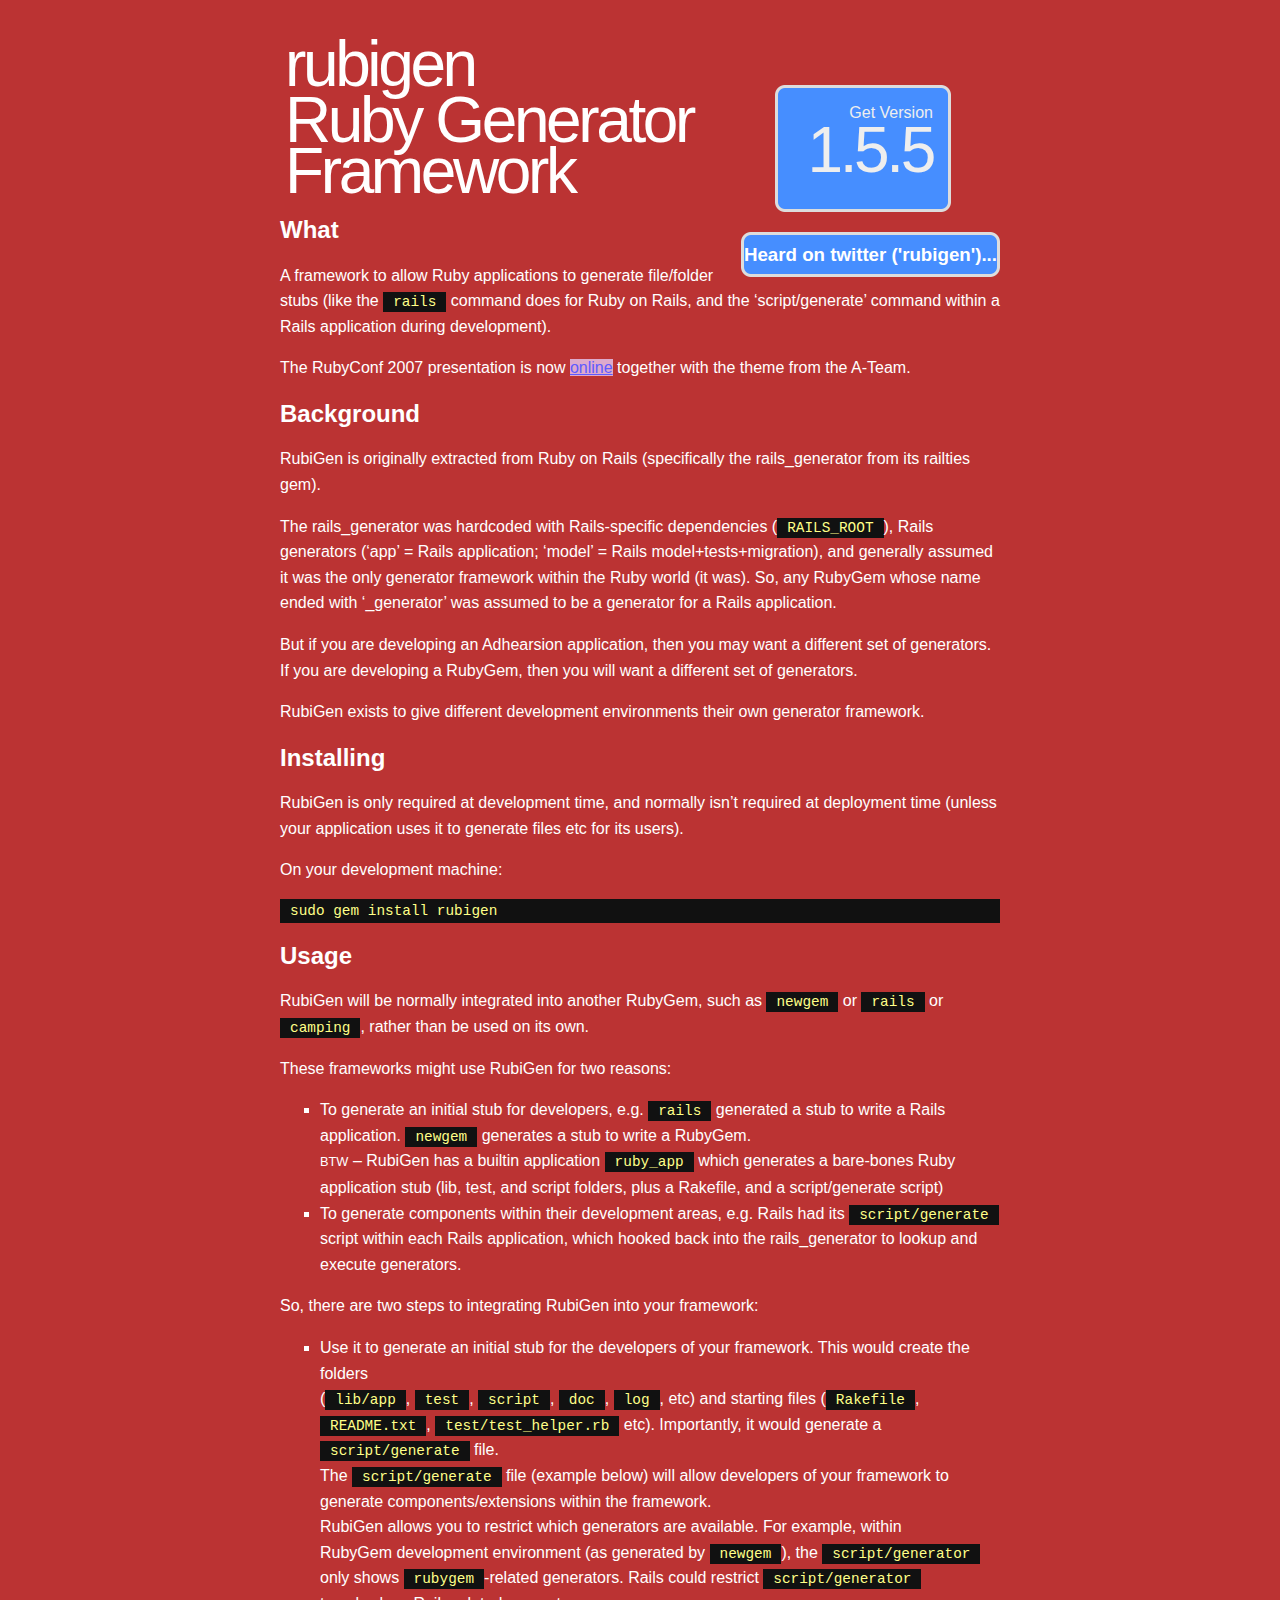
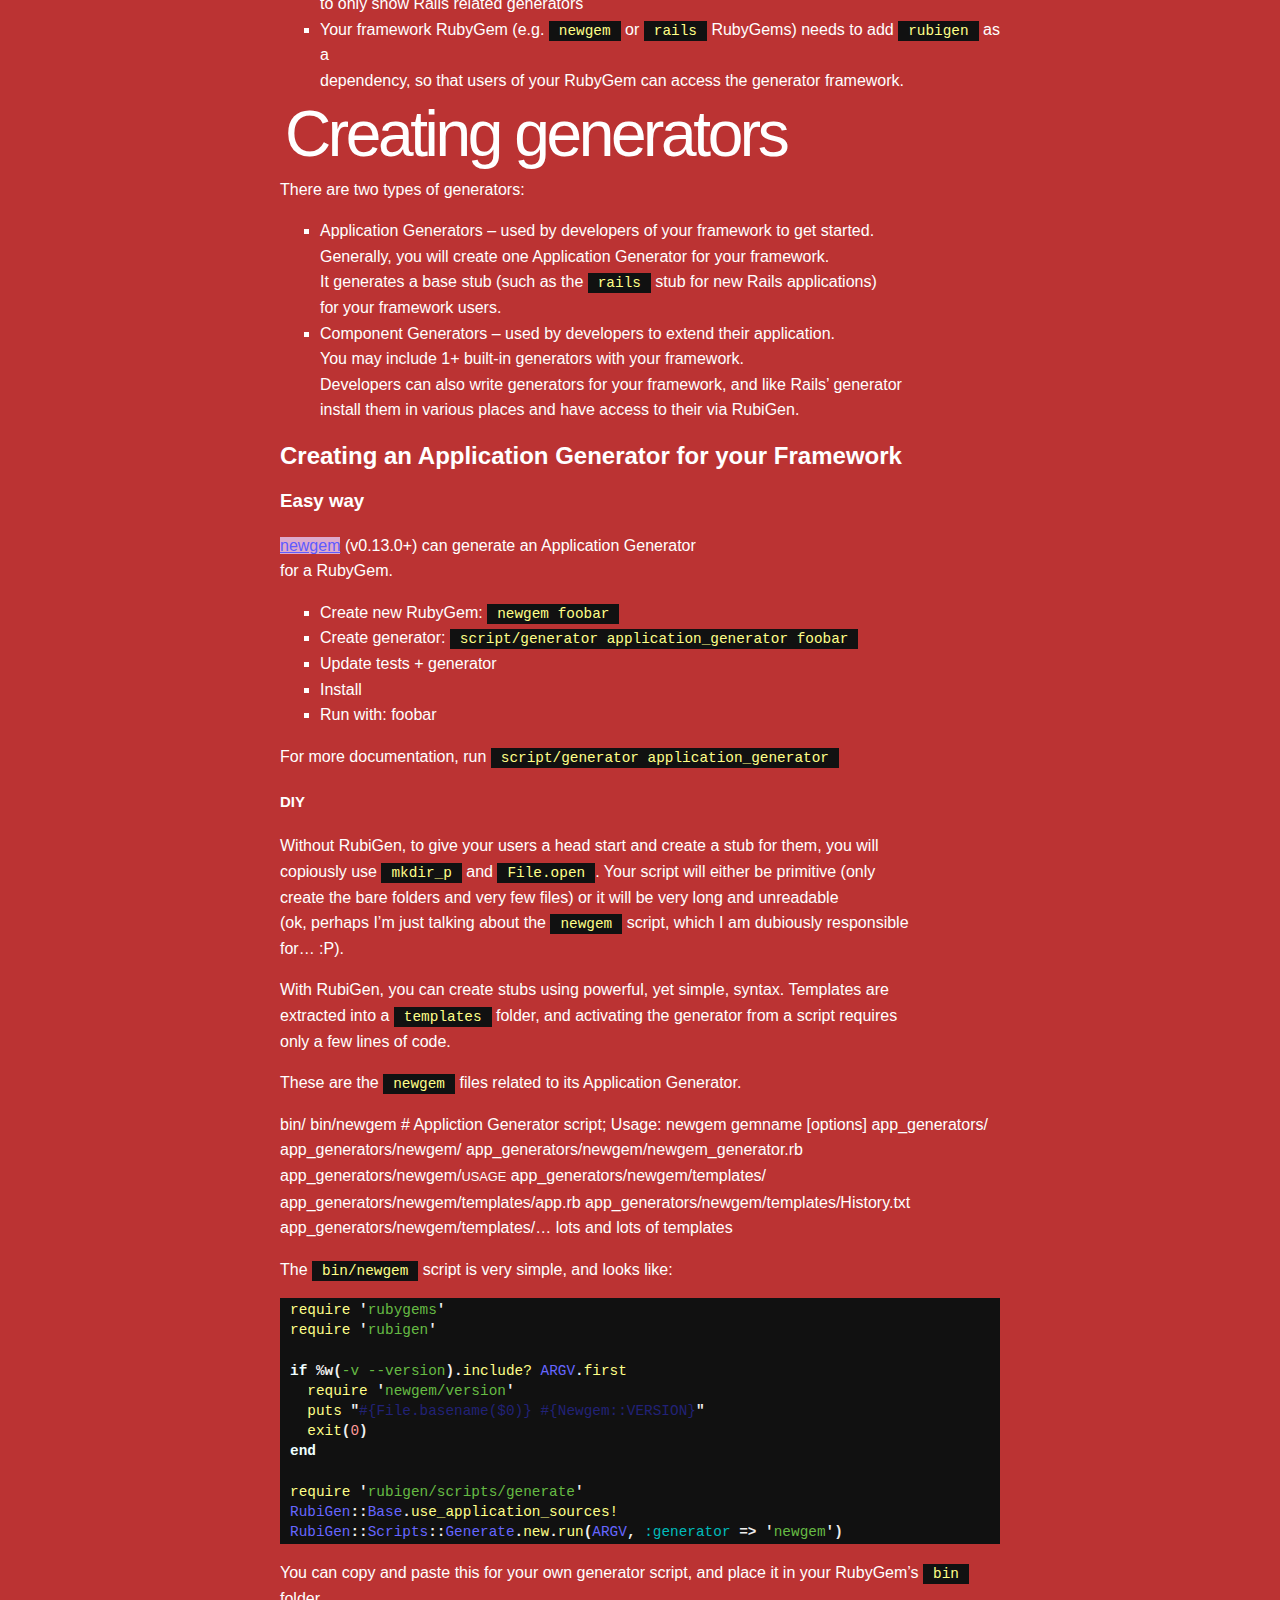
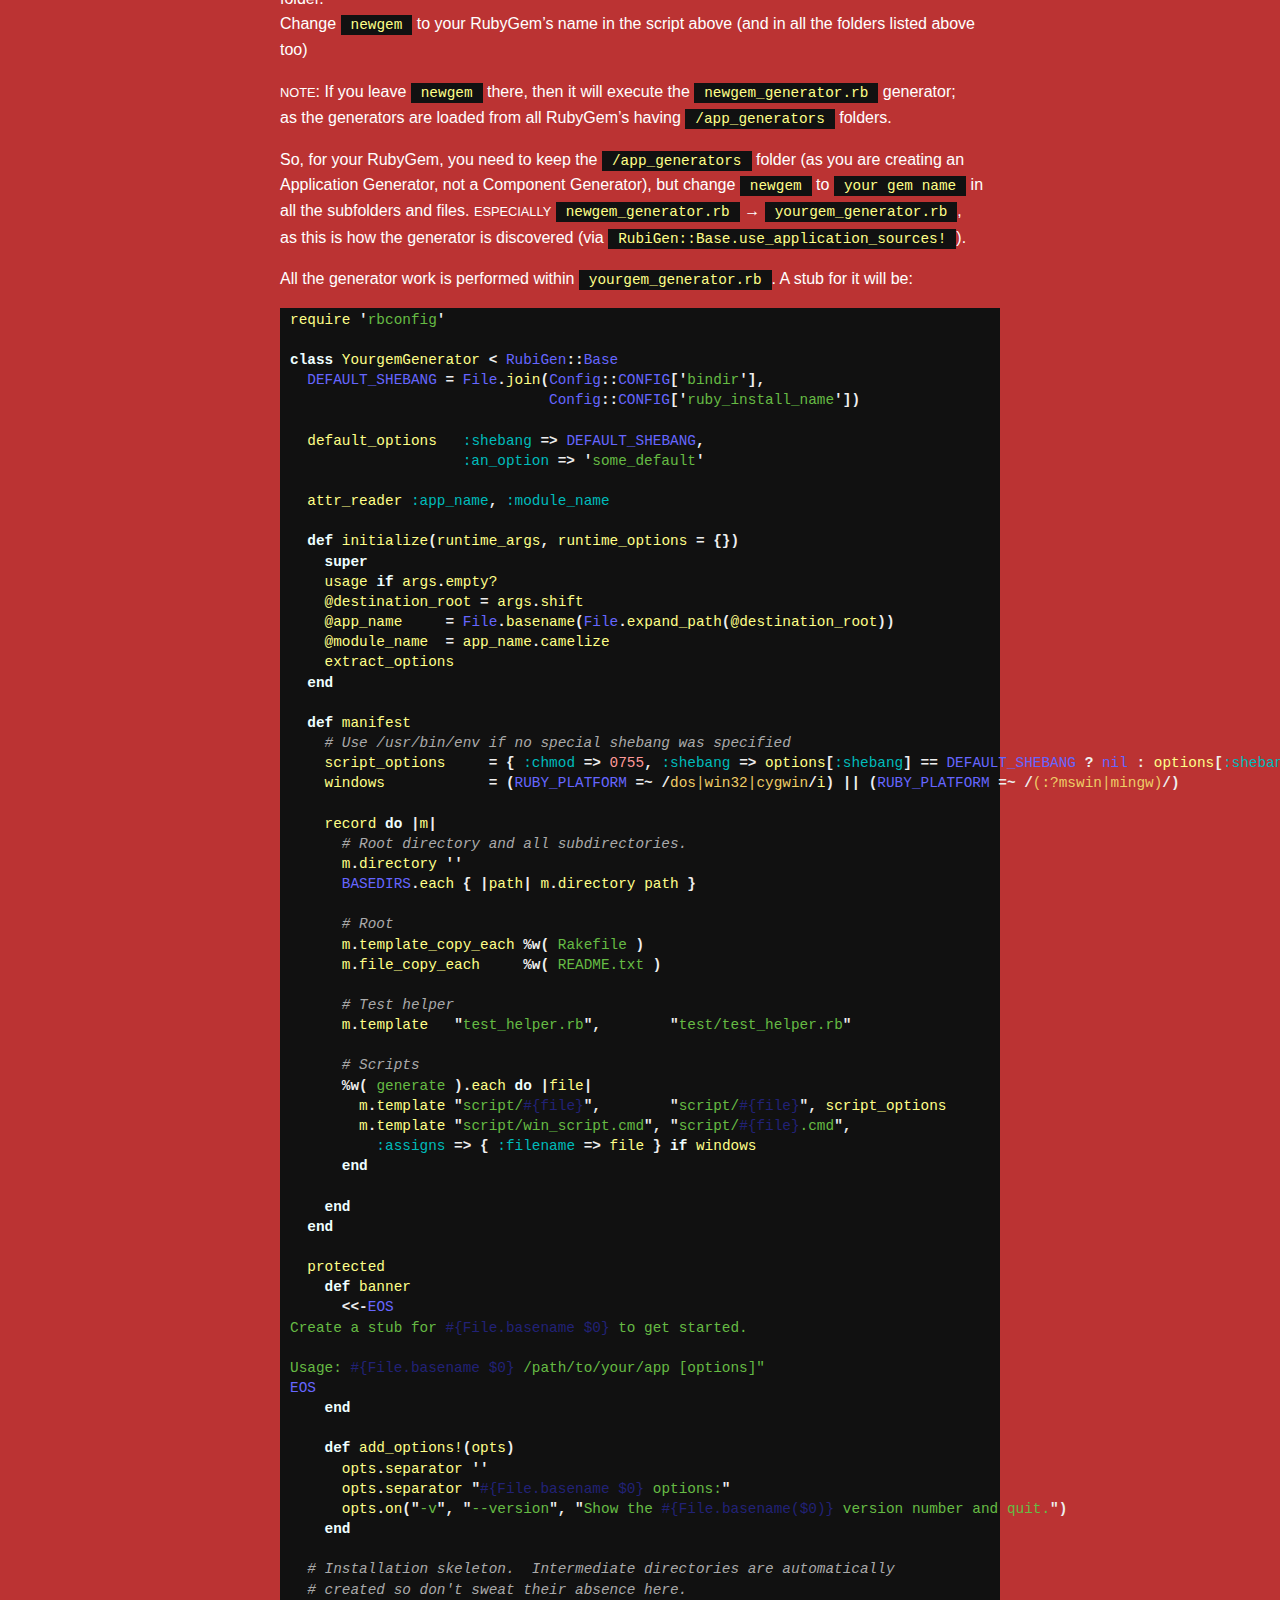
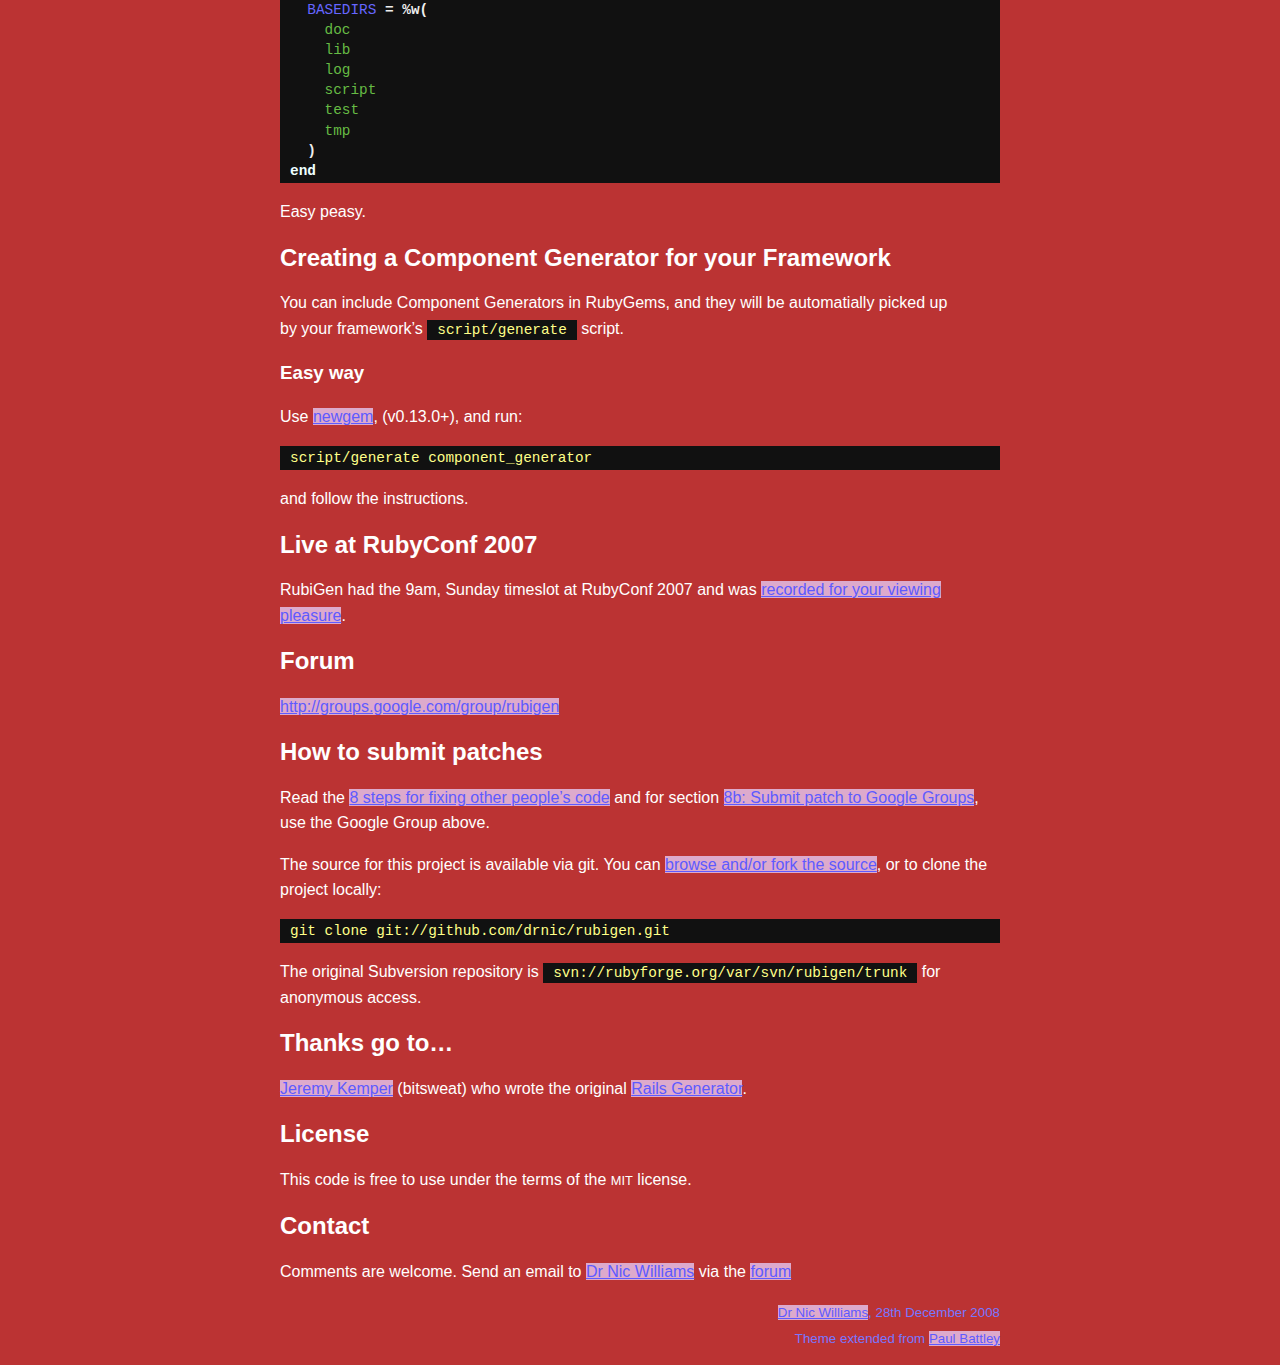
<file: index.html>
<!DOCTYPE html PUBLIC "-//W3C//DTD XHTML 1.0 Strict//EN"
"http://www.w3.org/TR/xhtml1/DTD/xhtml1-strict.dtd">
<html xmlns="http://www.w3.org/1999/xhtml" xml:lang="en" lang="en">
<head>
  <link rel="stylesheet" href="stylesheets/screen.css" type="text/css" media="screen" />
  <meta http-equiv="Content-Type" content="text/html; charset=utf-8" />
  <title>
      rubigen
  </title>
  <script src="javascripts/rounded_corners_lite.inc.js" type="text/javascript"></script>
<style>
</style>
  <script type="text/javascript">
    window.onload = function() {
      settings = {
          tl: { radius: 10 },
          tr: { radius: 10 },
          bl: { radius: 10 },
          br: { radius: 10 },
          antiAlias: true,
          autoPad: true,
          validTags: ["div"]
      }
      var versionBox = new curvyCorners(settings, document.getElementById("version"));
      versionBox.applyCornersToAll();

      var twitterBox = new curvyCorners(settings, document.getElementById("twitter_search"));
      twitterBox.applyCornersToAll();
    }
  </script>
</head>
<body>
<div id="main">
    <h1>rubigen</h1>
    <div class="sidebar">
      <div id="version" class="clickable" onclick='document.location = "http://rubyforge.org/projects/rubigen"; return false'>
        <p>Get Version</p>
        <a href="http://rubyforge.org/projects/rubigen" class="numbers">1.5.5</a>
      </div>
      
      <div id="twitter_search">
        <h3>Heard on twitter ('rubigen')...</h3>
        <!-- HELP FILE -  http://twitterwidget.jazzychad.com/tw/ -->
        <script language           = "javascript">
        	var jtw_search            = 'rubigen';
        	var jtw_widget_background = 'd77';
        	var jtw_widget_border     = '0';
        	var jtw_tweet_textcolor   = 'fff';
          var jtw_tweet_background  = '000';
          var jtw_tweet_border      = '0px';
        </script>
        <script src="http://twitterwidget.jazzychad.com/tw/searchwidget.js" type="text/javascript"></script>
      </div>
      
    </div>
    <h1>Ruby Generator Framework</h1>
<h2>What</h2>
<p>A framework to allow Ruby applications to generate file/folder stubs (like the <code>rails</code> command does for Ruby on Rails, and the &#8216;script/generate&#8217; command within a Rails application during development).</p>
<p>The RubyConf 2007 presentation is now <a href="http://rubyconf2007.confreaks.com/d3t1p1_rubigen.html">online</a> together with the theme from the A-Team.</p>
<h2>Background</h2>
<p>RubiGen is originally extracted from Ruby on Rails (specifically the rails_generator from its railties gem).</p>
<p>The rails_generator was hardcoded with Rails-specific dependencies (<code>RAILS_ROOT</code>), Rails generators (&#8216;app&#8217; = Rails application; &#8216;model&#8217; = Rails model+tests+migration), and generally assumed it was the only generator framework within the Ruby world (it was). So, any RubyGem whose name ended with &#8216;_generator&#8217; was assumed to be a generator for a Rails application.</p>
<p>But if you are developing an Adhearsion application, then you may want a different set of generators.<br />
If you are developing a RubyGem, then you will want a different set of generators.</p>
<p>RubiGen exists to give different development environments their own generator framework.</p>
<h2>Installing</h2>
<p>RubiGen is only required at development time, and normally isn&#8217;t required at deployment time (unless your application uses it to generate files etc for its users).</p>
<p>On your development machine:</p>
<p><pre class='syntax'><span class="ident">sudo</span> <span class="ident">gem</span> <span class="ident">install</span> <span class="ident">rubigen</span></pre></p>
<h2>Usage</h2>
<p>RubiGen will be normally integrated into another RubyGem, such as <code>newgem</code> or <code>rails</code> or <code>camping</code>, rather than be used on its own.</p>
<p>These frameworks might use RubiGen for two reasons:</p>
<ol>
	<li>To generate an initial stub for developers, e.g. <code>rails</code> generated a stub to write a Rails application. <code>newgem</code> generates a stub to write a RubyGem. <br/>
  <span class="caps">BTW</span> &#8211; RubiGen has a builtin application <code>ruby_app</code> which generates a bare-bones Ruby application stub (lib, test, and script folders, plus a Rakefile, and a script/generate script)</li>
	<li>To generate components within their development areas, e.g. Rails had its <code>script/generate</code> script within each Rails application, which hooked back into the rails_generator to lookup and execute generators.</li>
</ol>
<p>So, there are two steps to integrating RubiGen into your framework:</p>
<ol>
	<li>Use it to generate an initial stub for the developers of your framework. This would create the folders <br />
   (<code>lib/app</code>, <code>test</code>, <code>script</code>, <code>doc</code>, <code>log</code>, etc) and starting files (<code>Rakefile</code>, <br />
   <code>README.txt</code>, <code>test/test_helper.rb</code> etc). Importantly, it would generate a <code>script/generate</code> file.<br />
   The <code>script/generate</code> file (example below) will allow developers of your framework to <br />
   generate components/extensions within the framework. <br />
   RubiGen allows you to restrict which generators are available. For example, within<br />
   RubyGem development environment (as generated by <code>newgem</code>), the <code>script/generator</code><br />
   only shows <code>rubygem</code>-related generators. Rails could restrict <code>script/generator</code><br />
   to only show Rails related generators</li>
	<li>Your framework RubyGem (e.g. <code>newgem</code> or <code>rails</code> RubyGems) needs to add <code>rubigen</code> as a <br />
   dependency, so that users of your RubyGem can access the generator framework.</li>
</ol>
<h1>Creating generators</h1>
<p>There are two types of generators:</p>
<ol>
	<li>Application Generators &#8211; used by developers of your framework to get started. <br />
   Generally, you will create one Application Generator for your framework.<br />
   It generates a base stub (such as the <code>rails</code> stub for new Rails applications)<br />
   for your framework users.</li>
	<li>Component Generators &#8211; used by developers to extend their application.<br />
   You may include 1+ built-in generators with your framework.<br />
   Developers can also write generators for your framework, and like Rails&#8217; generator<br />
   install them in various places and have access to their via RubiGen.</li>
</ol>
<h2>Creating an Application Generator for your Framework</h2>
<h3>Easy way</h3>
<p><a href="http://newgem.rubyforge.org/">newgem</a> (v0.13.0+) can generate an Application Generator<br />
for a RubyGem.</p>
<ol>
	<li>Create new RubyGem: <code>newgem foobar</code></li>
	<li>Create generator: <code>script/generator application_generator foobar</code></li>
	<li>Update tests + generator</li>
	<li>Install</li>
	<li>Run with: foobar</li>
</ol>
<p>For more documentation, run <code>script/generator application_generator</code></p>
<h3><span class="caps">DIY</span></h3>
<p>Without RubiGen, to give your users a head start and create a stub for them, you will <br />
copiously use <code>mkdir_p</code> and <code>File.open</code>. Your script will either be primitive (only<br />
create the bare folders and very few files) or it will be very long and unreadable<br />
(ok, perhaps I&#8217;m just talking about the <code>newgem</code> script, which I am dubiously responsible<br />
for&#8230; :P).</p>
<p>With RubiGen, you can create stubs using powerful, yet simple, syntax. Templates are<br />
extracted into a <code>templates</code> folder, and activating the generator from a script requires<br />
only a few lines of code.</p>
<p>These are the <code>newgem</code> files related to its Application Generator.</p>
bin/
bin/newgem        # Appliction Generator script; Usage: newgem gemname [options]
app_generators/
app_generators/newgem/
app_generators/newgem/newgem_generator.rb
app_generators/newgem/<span class="caps">USAGE</span>
app_generators/newgem/templates/
app_generators/newgem/templates/app.rb
app_generators/newgem/templates/History.txt
app_generators/newgem/templates/&#8230; lots and lots of templates
<p>The <code>bin/newgem</code> script is very simple, and looks like:</p>
<p><pre class='syntax'>
<span class="ident">require</span> <span class="punct">'</span><span class="string">rubygems</span><span class="punct">'</span>
<span class="ident">require</span> <span class="punct">'</span><span class="string">rubigen</span><span class="punct">'</span>

<span class="keyword">if</span> <span class="punct">%w(</span><span class="string">-v --version</span><span class="punct">).</span><span class="ident">include?</span> <span class="constant">ARGV</span><span class="punct">.</span><span class="ident">first</span>
  <span class="ident">require</span> <span class="punct">'</span><span class="string">newgem/version</span><span class="punct">'</span>
  <span class="ident">puts</span> <span class="punct">&quot;</span><span class="string"><span class="expr">#{File.basename($0)}</span> <span class="expr">#{Newgem::VERSION}</span></span><span class="punct">&quot;</span>
  <span class="ident">exit</span><span class="punct">(</span><span class="number">0</span><span class="punct">)</span>
<span class="keyword">end</span>

<span class="ident">require</span> <span class="punct">'</span><span class="string">rubigen/scripts/generate</span><span class="punct">'</span>
<span class="constant">RubiGen</span><span class="punct">::</span><span class="constant">Base</span><span class="punct">.</span><span class="ident">use_application_sources!</span>
<span class="constant">RubiGen</span><span class="punct">::</span><span class="constant">Scripts</span><span class="punct">::</span><span class="constant">Generate</span><span class="punct">.</span><span class="ident">new</span><span class="punct">.</span><span class="ident">run</span><span class="punct">(</span><span class="constant">ARGV</span><span class="punct">,</span> <span class="symbol">:generator</span> <span class="punct">=&gt;</span> <span class="punct">'</span><span class="string">newgem</span><span class="punct">')</span>
</pre></p>
<p>You can copy and paste this for your own generator script, and place it in your RubyGem&#8217;s <code>bin</code> folder.<br />
Change <code>newgem</code> to your RubyGem&#8217;s name in the script above (and in all the folders listed above too)</p>
<p><span class="caps">NOTE</span>: If you leave <code>newgem</code> there, then it will execute the <code>newgem_generator.rb</code> generator; <br />
as the generators are loaded from all RubyGem&#8217;s having <code>/app_generators</code> folders.</p>
<p>So, for your RubyGem, you need to keep the <code>/app_generators</code> folder (as you are creating an <br />
Application Generator, not a Component Generator), but change <code>newgem</code> to <code>your gem name</code> in<br />
all the subfolders and files. <span class="caps">ESPECIALLY</span> <code>newgem_generator.rb</code> &#8594; <code>yourgem_generator.rb</code>,<br />
as this is how the generator is discovered (via <code>RubiGen::Base.use_application_sources!</code>).</p>
<p>All the generator work is performed within <code>yourgem_generator.rb</code>. A stub for it will be:</p>
<p><pre class='syntax'>
<span class="ident">require</span> <span class="punct">'</span><span class="string">rbconfig</span><span class="punct">'</span>

<span class="keyword">class </span><span class="class">YourgemGenerator</span> <span class="punct">&lt;</span> <span class="constant">RubiGen</span><span class="punct">::</span><span class="constant">Base</span>
  <span class="constant">DEFAULT_SHEBANG</span> <span class="punct">=</span> <span class="constant">File</span><span class="punct">.</span><span class="ident">join</span><span class="punct">(</span><span class="constant">Config</span><span class="punct">::</span><span class="constant">CONFIG</span><span class="punct">['</span><span class="string">bindir</span><span class="punct">'],</span>
                              <span class="constant">Config</span><span class="punct">::</span><span class="constant">CONFIG</span><span class="punct">['</span><span class="string">ruby_install_name</span><span class="punct">'])</span>
                              
  <span class="ident">default_options</span>   <span class="symbol">:shebang</span> <span class="punct">=&gt;</span> <span class="constant">DEFAULT_SHEBANG</span><span class="punct">,</span>
                    <span class="symbol">:an_option</span> <span class="punct">=&gt;</span> <span class="punct">'</span><span class="string">some_default</span><span class="punct">'</span>
  
  <span class="ident">attr_reader</span> <span class="symbol">:app_name</span><span class="punct">,</span> <span class="symbol">:module_name</span>
  
  <span class="keyword">def </span><span class="method">initialize</span><span class="punct">(</span><span class="ident">runtime_args</span><span class="punct">,</span> <span class="ident">runtime_options</span> <span class="punct">=</span> <span class="punct">{})</span>
    <span class="keyword">super</span>
    <span class="ident">usage</span> <span class="keyword">if</span> <span class="ident">args</span><span class="punct">.</span><span class="ident">empty?</span>
    <span class="attribute">@destination_root</span> <span class="punct">=</span> <span class="ident">args</span><span class="punct">.</span><span class="ident">shift</span>
    <span class="attribute">@app_name</span>     <span class="punct">=</span> <span class="constant">File</span><span class="punct">.</span><span class="ident">basename</span><span class="punct">(</span><span class="constant">File</span><span class="punct">.</span><span class="ident">expand_path</span><span class="punct">(</span><span class="attribute">@destination_root</span><span class="punct">))</span>
    <span class="attribute">@module_name</span>  <span class="punct">=</span> <span class="ident">app_name</span><span class="punct">.</span><span class="ident">camelize</span>
    <span class="ident">extract_options</span>
  <span class="keyword">end</span>
    
  <span class="keyword">def </span><span class="method">manifest</span>
    <span class="comment"># Use /usr/bin/env if no special shebang was specified</span>
    <span class="ident">script_options</span>     <span class="punct">=</span> <span class="punct">{</span> <span class="symbol">:chmod</span> <span class="punct">=&gt;</span> <span class="number">0755</span><span class="punct">,</span> <span class="symbol">:shebang</span> <span class="punct">=&gt;</span> <span class="ident">options</span><span class="punct">[</span><span class="symbol">:shebang</span><span class="punct">]</span> <span class="punct">==</span> <span class="constant">DEFAULT_SHEBANG</span> <span class="punct">?</span> <span class="constant">nil</span> <span class="punct">:</span> <span class="ident">options</span><span class="punct">[</span><span class="symbol">:shebang</span><span class="punct">]</span> <span class="punct">}</span>
    <span class="ident">windows</span>            <span class="punct">=</span> <span class="punct">(</span><span class="constant">RUBY_PLATFORM</span> <span class="punct">=~</span> <span class="punct">/</span><span class="regex">dos|win32|cygwin</span><span class="punct">/</span><span class="ident">i</span><span class="punct">)</span> <span class="punct">||</span> <span class="punct">(</span><span class="constant">RUBY_PLATFORM</span> <span class="punct">=~</span> <span class="punct">/</span><span class="regex">(:?mswin|mingw)</span><span class="punct">/)</span>
    
    <span class="ident">record</span> <span class="keyword">do</span> <span class="punct">|</span><span class="ident">m</span><span class="punct">|</span>
      <span class="comment"># Root directory and all subdirectories.</span>
      <span class="ident">m</span><span class="punct">.</span><span class="ident">directory</span> <span class="punct">'</span><span class="string"></span><span class="punct">'</span>
      <span class="constant">BASEDIRS</span><span class="punct">.</span><span class="ident">each</span> <span class="punct">{</span> <span class="punct">|</span><span class="ident">path</span><span class="punct">|</span> <span class="ident">m</span><span class="punct">.</span><span class="ident">directory</span> <span class="ident">path</span> <span class="punct">}</span>
      
      <span class="comment"># Root</span>
      <span class="ident">m</span><span class="punct">.</span><span class="ident">template_copy_each</span> <span class="punct">%w(</span><span class="string"> Rakefile </span><span class="punct">)</span>
      <span class="ident">m</span><span class="punct">.</span><span class="ident">file_copy_each</span>     <span class="punct">%w(</span><span class="string"> README.txt </span><span class="punct">)</span>

      <span class="comment"># Test helper</span>
      <span class="ident">m</span><span class="punct">.</span><span class="ident">template</span>   <span class="punct">&quot;</span><span class="string">test_helper.rb</span><span class="punct">&quot;,</span>        <span class="punct">&quot;</span><span class="string">test/test_helper.rb</span><span class="punct">&quot;</span>

      <span class="comment"># Scripts</span>
      <span class="punct">%w(</span><span class="string"> generate </span><span class="punct">).</span><span class="ident">each</span> <span class="keyword">do</span> <span class="punct">|</span><span class="ident">file</span><span class="punct">|</span>
        <span class="ident">m</span><span class="punct">.</span><span class="ident">template</span> <span class="punct">&quot;</span><span class="string">script/<span class="expr">#{file}</span></span><span class="punct">&quot;,</span>        <span class="punct">&quot;</span><span class="string">script/<span class="expr">#{file}</span></span><span class="punct">&quot;,</span> <span class="ident">script_options</span>
        <span class="ident">m</span><span class="punct">.</span><span class="ident">template</span> <span class="punct">&quot;</span><span class="string">script/win_script.cmd</span><span class="punct">&quot;,</span> <span class="punct">&quot;</span><span class="string">script/<span class="expr">#{file}</span>.cmd</span><span class="punct">&quot;,</span> 
          <span class="symbol">:assigns</span> <span class="punct">=&gt;</span> <span class="punct">{</span> <span class="symbol">:filename</span> <span class="punct">=&gt;</span> <span class="ident">file</span> <span class="punct">}</span> <span class="keyword">if</span> <span class="ident">windows</span>
      <span class="keyword">end</span>
   
    <span class="keyword">end</span>
  <span class="keyword">end</span>

  <span class="ident">protected</span>
    <span class="keyword">def </span><span class="method">banner</span>
      <span class="punct">&lt;&lt;-</span><span class="constant">EOS</span><span class="string">
Create a stub for <span class="expr">#{File.basename $0}</span> to get started.

Usage: <span class="expr">#{File.basename $0}</span> /path/to/your/app [options]&quot;
</span><span class="constant">EOS</span>
    <span class="keyword">end</span>

    <span class="keyword">def </span><span class="method">add_options!</span><span class="punct">(</span><span class="ident">opts</span><span class="punct">)</span>
      <span class="ident">opts</span><span class="punct">.</span><span class="ident">separator</span> <span class="punct">'</span><span class="string"></span><span class="punct">'</span>
      <span class="ident">opts</span><span class="punct">.</span><span class="ident">separator</span> <span class="punct">&quot;</span><span class="string"><span class="expr">#{File.basename $0}</span> options:</span><span class="punct">&quot;</span>
      <span class="ident">opts</span><span class="punct">.</span><span class="ident">on</span><span class="punct">(&quot;</span><span class="string">-v</span><span class="punct">&quot;,</span> <span class="punct">&quot;</span><span class="string">--version</span><span class="punct">&quot;,</span> <span class="punct">&quot;</span><span class="string">Show the <span class="expr">#{File.basename($0)}</span> version number and quit.</span><span class="punct">&quot;)</span>
    <span class="keyword">end</span>

  <span class="comment"># Installation skeleton.  Intermediate directories are automatically</span>
  <span class="comment"># created so don't sweat their absence here.</span>
  <span class="constant">BASEDIRS</span> <span class="punct">=</span> <span class="punct">%w(</span><span class="string">
    doc
    lib
    log
    script
    test
    tmp
  </span><span class="punct">)</span>
<span class="keyword">end</span>
</pre></p>
<p>Easy peasy.</p>
<h2>Creating a Component Generator for your Framework</h2>
<p>You can include Component Generators in RubyGems, and they will be automatially picked up<br />
by your framework&#8217;s <code>script/generate</code> script.</p>
<h3>Easy way</h3>
<p>Use <a href="http://newgem.rubyforge.org/">newgem</a>, (v0.13.0+), and run:</p>
<pre>
script/generate component_generator
</pre>
<p>and follow the instructions.</p>
<h2>Live at RubyConf 2007</h2>
<p>RubiGen had the 9am, Sunday timeslot at RubyConf 2007 and was <a href="http://rubyconf2007.confreaks.com/d3t1p1_rubigen.html">recorded for your viewing pleasure</a>.</p>
<h2>Forum</h2>
<p><a href="http://groups.google.com/group/rubigen">http://groups.google.com/group/rubigen</a></p>
<h2>How to submit patches</h2>
<p>Read the <a href="http://drnicwilliams.com/2007/06/01/8-steps-for-fixing-other-peoples-code/">8 steps for fixing other people&#8217;s code</a> and for section <a href="http://drnicwilliams.com/2007/06/01/8-steps-for-fixing-other-peoples-code/#8b-google-groups">8b: Submit patch to Google Groups</a>, use the Google Group above.</p>
<p>The source for this project is available via git. You can <a href="http://github.com/drnic/rubigen/tree/master">browse and/or fork the source</a>, or to clone the project locally:</p>
<pre>git clone git://github.com/drnic/rubigen.git</pre>
<p>The original Subversion repository is <code>svn://rubyforge.org/var/svn/rubigen/trunk</code> for anonymous access.</p>
<h2>Thanks go to&#8230;</h2>
<p><a href="http://bitsweat.net/">Jeremy Kemper</a> (bitsweat) who wrote the original <a href="http://dev.rubyonrails.org">Rails Generator</a>.</p>
<h2>License</h2>
<p>This code is free to use under the terms of the <span class="caps">MIT</span> license.</p>
<h2>Contact</h2>
<p>Comments are welcome. Send an email to <a href="mailto:drnicwilliams@gmail.com">Dr Nic Williams</a> via the <a href="http://groups.google.com/group/rubigen">forum</a></p>
    <p class="coda">
      <a href="drnicwilliams@gmail.com">Dr Nic Williams</a>, 28th December 2008<br>
      Theme extended from <a href="http://rb2js.rubyforge.org/">Paul Battley</a>
    </p>
</div>
<!-- insert site tracking codes here, like Google Urchin -->
</body>
</html>
</file>
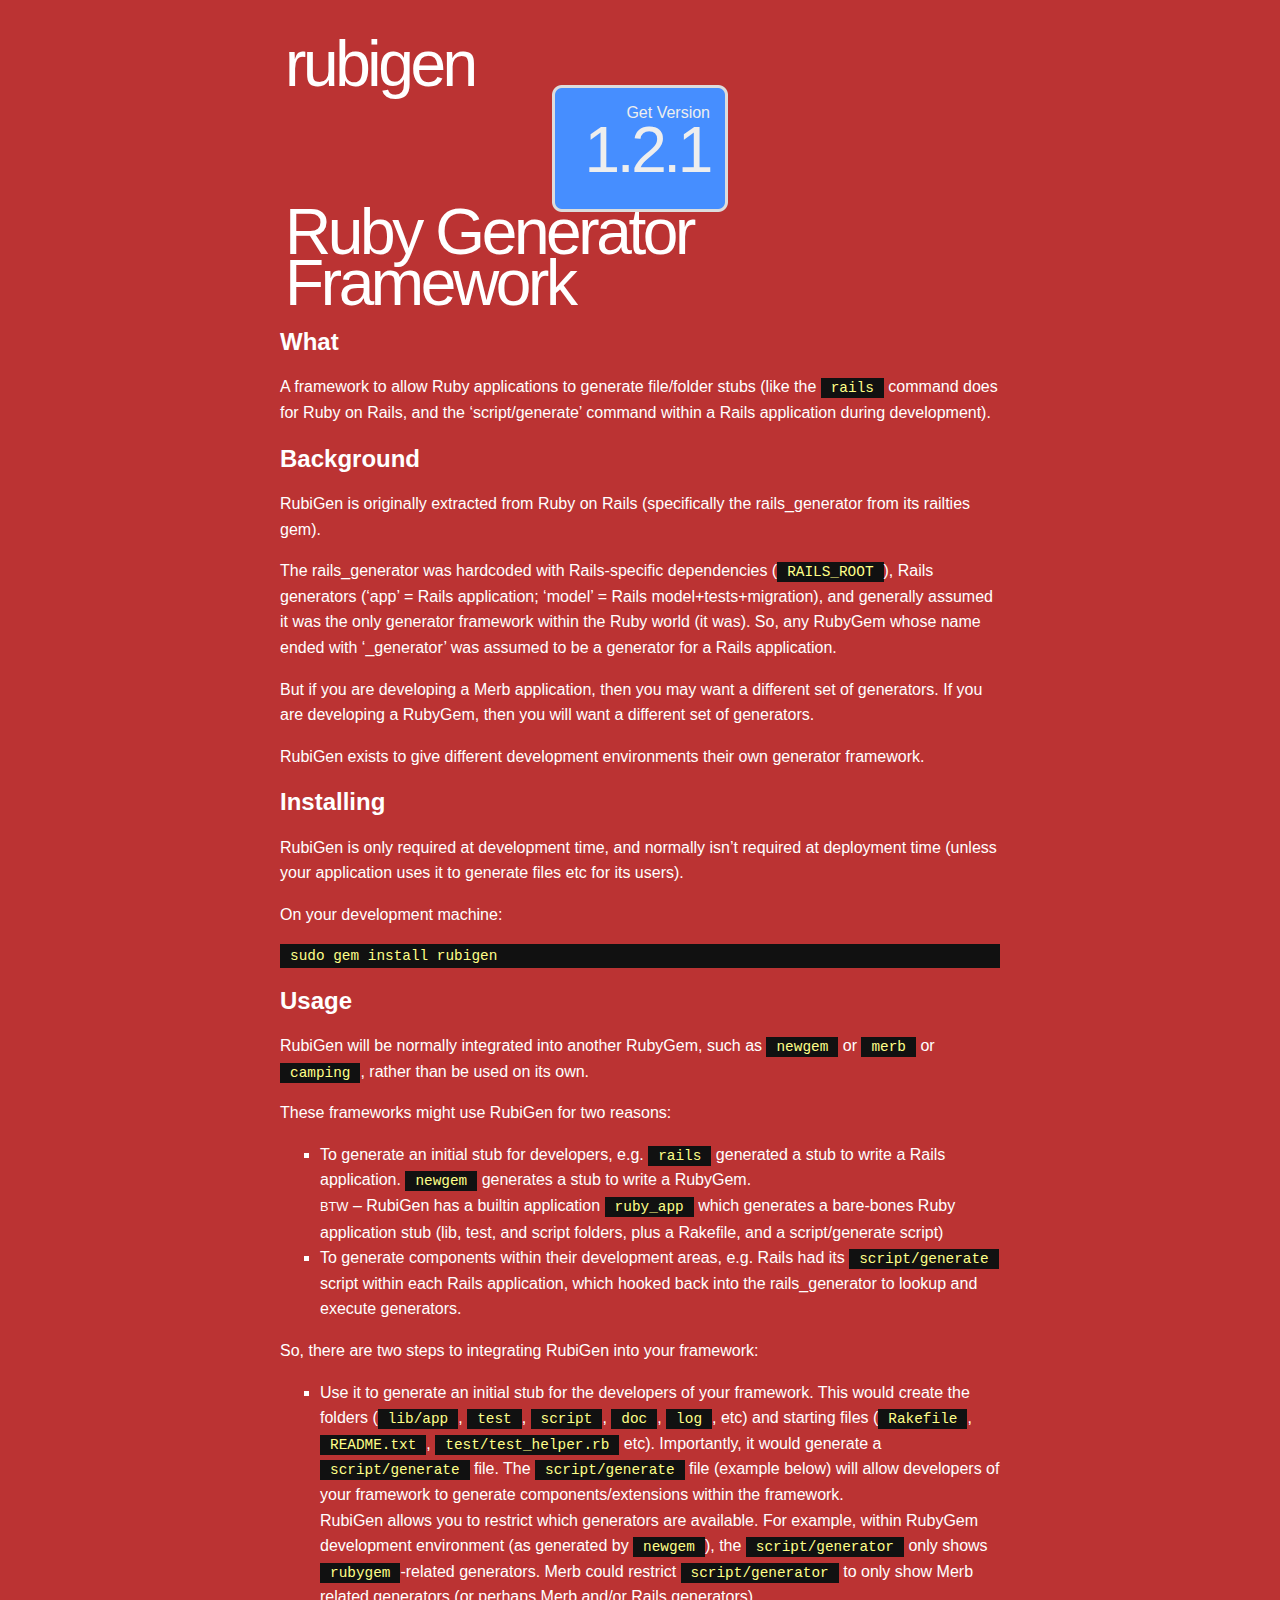
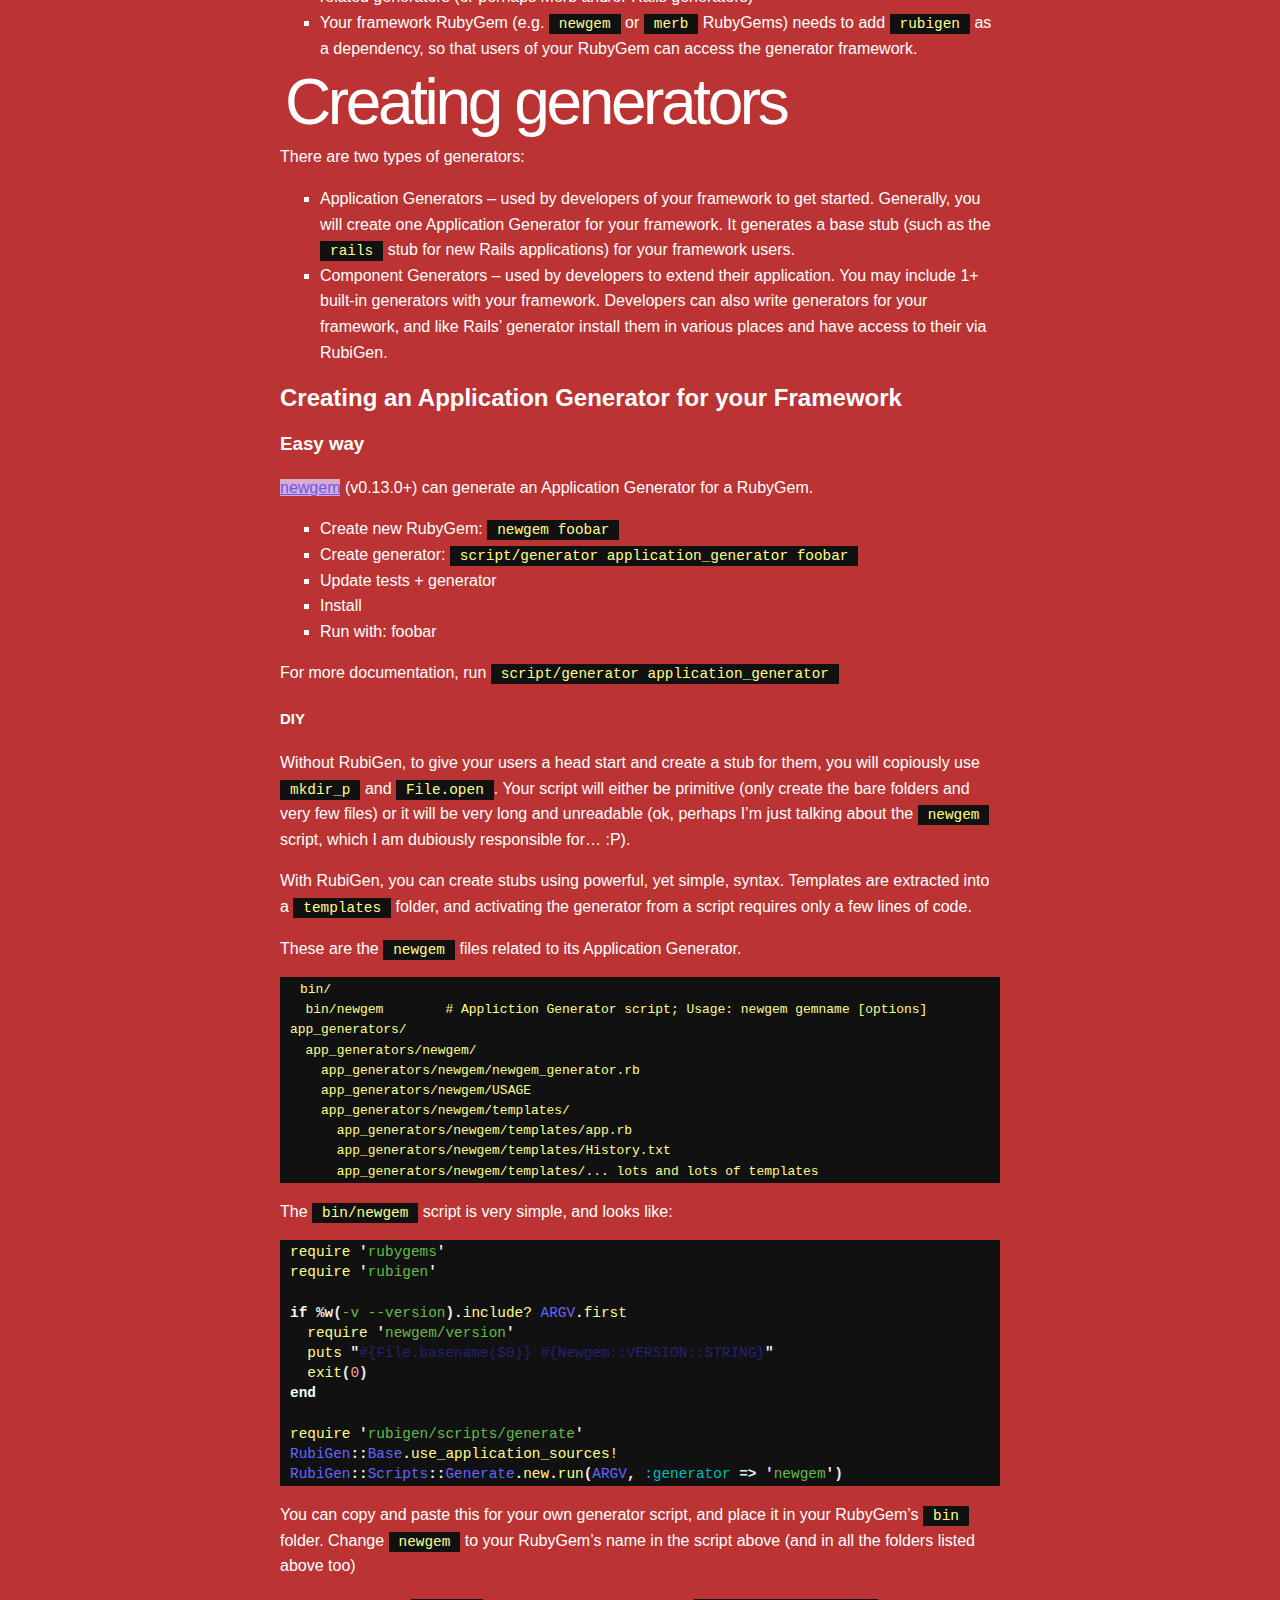
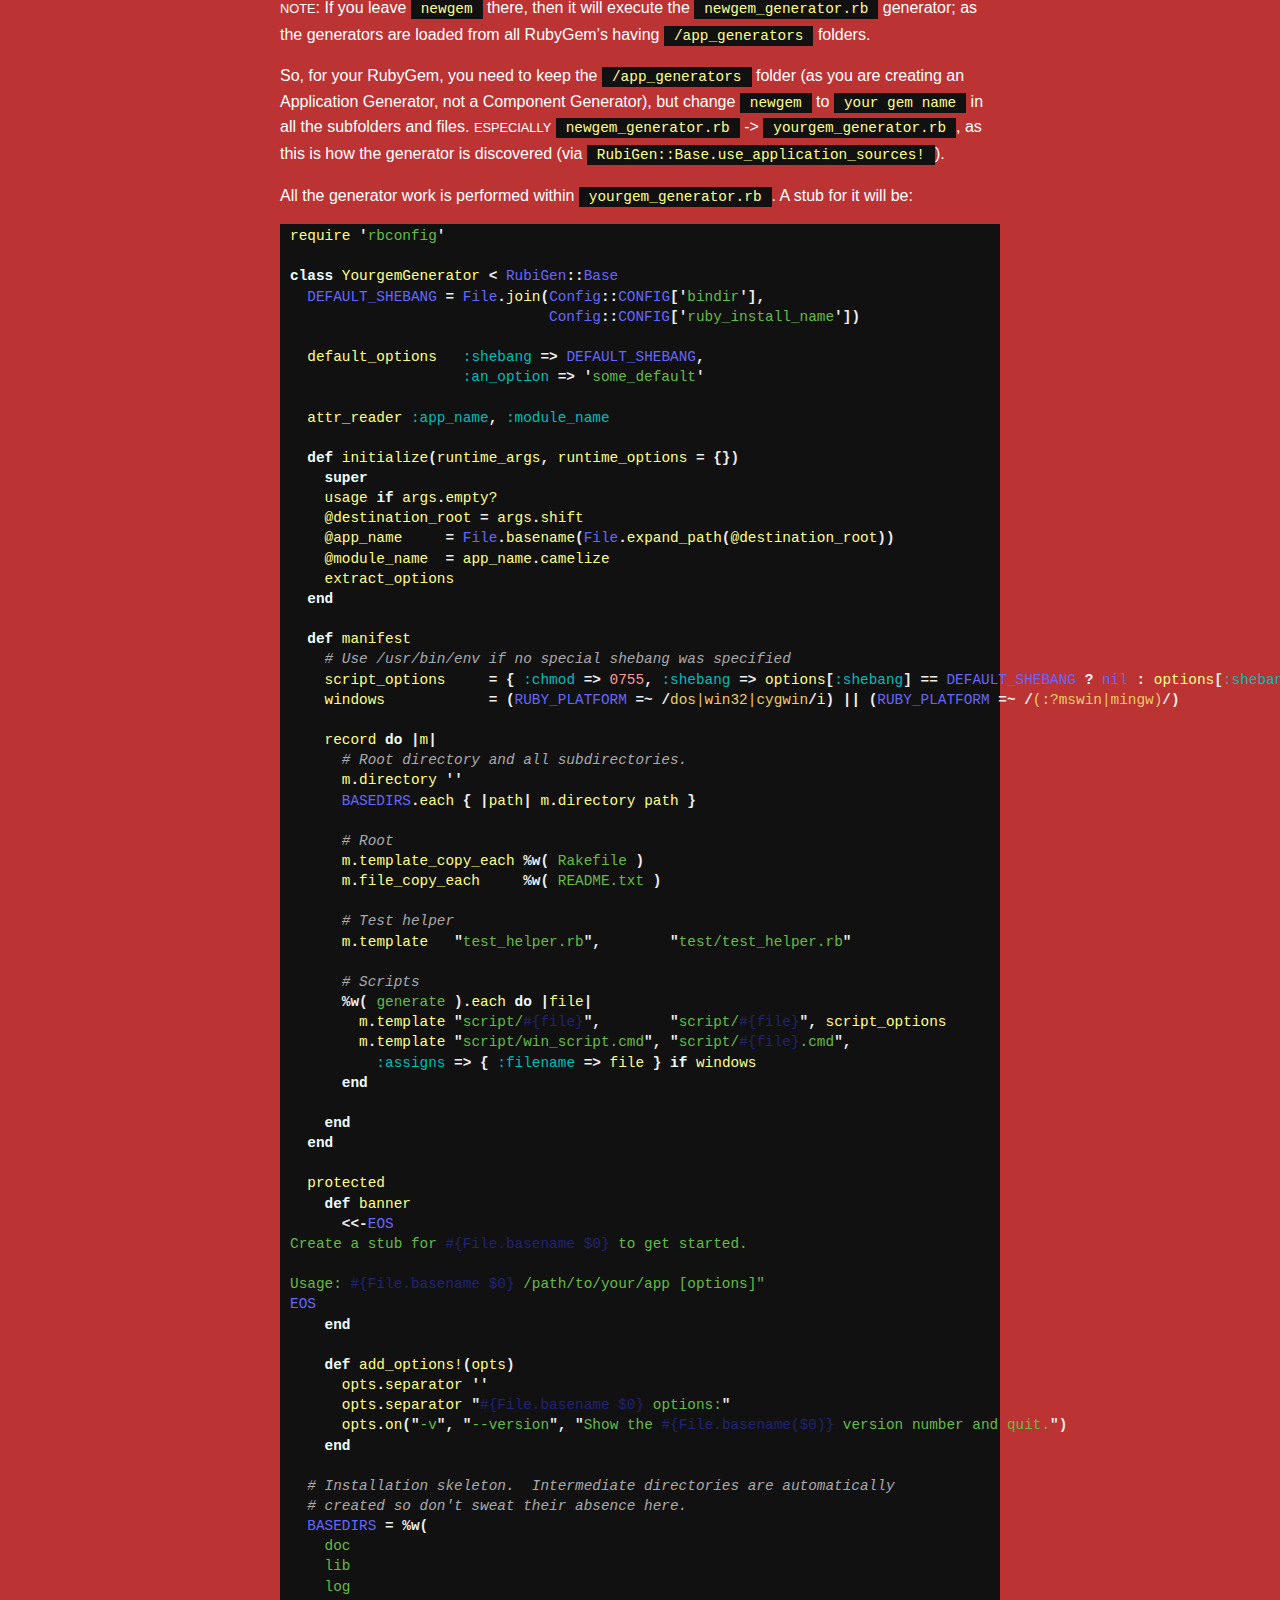
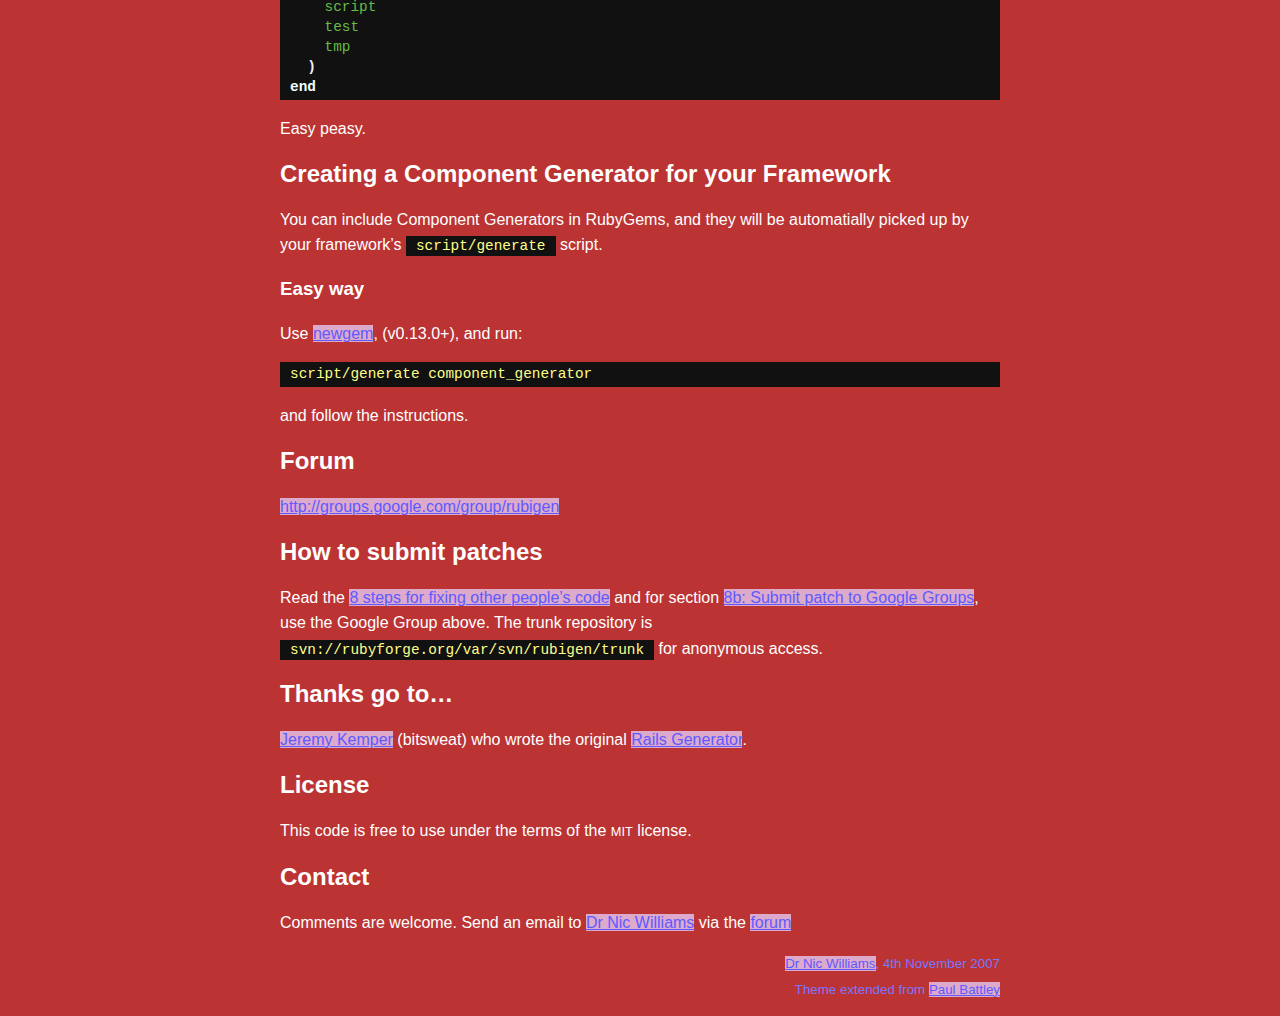
<file: website/index.html>
<!DOCTYPE html PUBLIC "-//W3C//DTD XHTML 1.0 Strict//EN"
"http://www.w3.org/TR/xhtml1/DTD/xhtml1-strict.dtd">
<html xmlns="http://www.w3.org/1999/xhtml" xml:lang="en" lang="en">
<head>
  <link rel="stylesheet" href="stylesheets/screen.css" type="text/css" media="screen" />
  <meta http-equiv="Content-Type" content="text/html; charset=utf-8" />
  <title>
      rubigen
  </title>
  <script src="javascripts/rounded_corners_lite.inc.js" type="text/javascript"></script>
<style>
</style>
  <script type="text/javascript">
    window.onload = function() {
      settings = {
          tl: { radius: 10 },
          tr: { radius: 10 },
          bl: { radius: 10 },
          br: { radius: 10 },
          antiAlias: true,
          autoPad: true,
          validTags: ["div"]
      }
      var versionBox = new curvyCorners(settings, document.getElementById("version"));
      versionBox.applyCornersToAll();
    }
  </script>
</head>
<body>
<div id="main">
    <h1>rubigen</h1>
    <div id="version" class="clickable" onclick='document.location = "http://rubyforge.org/projects/rubigen"; return false'>
      <p>Get Version</p>
      <a href="http://rubyforge.org/projects/rubigen" class="numbers">1.2.1</a>
    </div>
    <h1>Ruby Generator Framework</h1>


	<h2>What</h2>


	<p>A framework to allow Ruby applications to generate file/folder stubs 
(like the <code>rails</code> command does for Ruby on Rails, and the &#8216;script/generate&#8217;
command within a Rails application during development).</p>


	<h2>Background</h2>


	<p>RubiGen is originally extracted from Ruby on Rails (specifically the rails_generator
from its railties gem).</p>


	<p>The rails_generator was hardcoded with Rails-specific dependencies (<code>RAILS_ROOT</code>), 
Rails generators (&#8216;app&#8217; = Rails application; &#8216;model&#8217; = Rails model+tests+migration),
and generally assumed it was the only generator framework within the Ruby world (it was).
So, any RubyGem whose name ended with &#8216;_generator&#8217; was assumed to be a generator for
a Rails application.</p>


	<p>But if you are developing a Merb application, then you may want a different set of generators.
If you are developing a RubyGem, then you will want a different set of generators.</p>


	<p>RubiGen exists to give different development environments their own generator framework.</p>


	<h2>Installing</h2>


	<p>RubiGen is only required at development time, and normally isn&#8217;t required at deployment time
(unless your application uses it to generate files etc for its users).</p>


	<p>On your development machine:</p>


	<p><pre class='syntax'><span class="ident">sudo</span> <span class="ident">gem</span> <span class="ident">install</span> <span class="ident">rubigen</span></pre></p>


	<h2>Usage</h2>


	<p>RubiGen will be normally integrated into another RubyGem, such as <code>newgem</code> or <code>merb</code> or <code>camping</code>,
rather than be used on its own.</p>


	<p>These frameworks might use RubiGen for two reasons:</p>


	<ol>
	<li>To generate an initial stub for developers, e.g. <code>rails</code> generated a stub to write a Rails application. <code>newgem</code> generates a stub to write a RubyGem. <br/>
  <span class="caps">BTW</span> &#8211; RubiGen has a builtin application <code>ruby_app</code> which generates a bare-bones Ruby application stub (lib, test, and script folders, plus a Rakefile, and a script/generate script)</li>
		<li>To generate components within their development areas, e.g. Rails had its <code>script/generate</code> script within each Rails application, which hooked back into the rails_generator to lookup and execute generators.</li>
	</ol>


	<p>So, there are two steps to integrating RubiGen into your framework:</p>


	<ol>
	<li>Use it to generate an initial stub for the developers of your framework. This would create the folders 
   (<code>lib/app</code>, <code>test</code>, <code>script</code>, <code>doc</code>, <code>log</code>, etc) and starting files (<code>Rakefile</code>, 
   <code>README.txt</code>, <code>test/test_helper.rb</code> etc). Importantly, it would generate a <code>script/generate</code> file.
   The <code>script/generate</code> file (example below) will allow developers of your framework to 
   generate components/extensions within the framework. <br />
   RubiGen allows you to restrict which generators are available. For example, within
   RubyGem development environment (as generated by <code>newgem</code>), the <code>script/generator</code>
   only shows <code>rubygem</code>-related generators. Merb could restrict <code>script/generator</code>
   to only show Merb related generators (or perhaps Merb and/or Rails generators)</li>
		<li>Your framework RubyGem (e.g. <code>newgem</code> or <code>merb</code> RubyGems) needs to add <code>rubigen</code> as a 
   dependency, so that users of your RubyGem can access the generator framework.</li>
	</ol>


	<h1>Creating generators</h1>


	<p>There are two types of generators:</p>


	<ol>
	<li>Application Generators &#8211; used by developers of your framework to get started. 
   Generally, you will create one Application Generator for your framework.
   It generates a base stub (such as the <code>rails</code> stub for new Rails applications)
   for your framework users.</li>
		<li>Component Generators &#8211; used by developers to extend their application.
   You may include 1+ built-in generators with your framework.
   Developers can also write generators for your framework, and like Rails&#8217; generator
   install them in various places and have access to their via RubiGen.</li>
	</ol>


	<h2>Creating an Application Generator for your Framework</h2>


	<h3>Easy way</h3>


	<p><a href="http://newgem.rubyforge.org/">newgem</a> (v0.13.0+) can generate an Application Generator
for a RubyGem.</p>


	<ol>
	<li>Create new RubyGem: <code>newgem foobar</code></li>
		<li>Create generator: <code>script/generator application_generator foobar</code></li>
		<li>Update tests + generator</li>
		<li>Install</li>
		<li>Run with: foobar</li>
	</ol>


	<p>For more documentation, run <code>script/generator application_generator</code></p>


	<h3><span class="caps">DIY</span></h3>


	<p>Without RubiGen, to give your users a head start and create a stub for them, you will 
copiously use <code>mkdir_p</code> and <code>File.open</code>. Your script will either be primitive (only
create the bare folders and very few files) or it will be very long and unreadable
(ok, perhaps I&#8217;m just talking about the <code>newgem</code> script, which I am dubiously responsible
for&#8230; :P).</p>


	<p>With RubiGen, you can create stubs using powerful, yet simple, syntax. Templates are
extracted into a <code>templates</code> folder, and activating the generator from a script requires
only a few lines of code.</p>


	<p>These are the <code>newgem</code> files related to its Application Generator.</p>


	<pre><code>bin/
  bin/newgem        # Appliction Generator script; Usage: newgem gemname [options]
app_generators/
  app_generators/newgem/
    app_generators/newgem/newgem_generator.rb
    app_generators/newgem/USAGE
    app_generators/newgem/templates/
      app_generators/newgem/templates/app.rb
      app_generators/newgem/templates/History.txt
      app_generators/newgem/templates/... lots and lots of templates</code></pre>


	<p>The <code>bin/newgem</code> script is very simple, and looks like:</p>


	<p><pre class='syntax'>
<span class="ident">require</span> <span class="punct">'</span><span class="string">rubygems</span><span class="punct">'</span>
<span class="ident">require</span> <span class="punct">'</span><span class="string">rubigen</span><span class="punct">'</span>

<span class="keyword">if</span> <span class="punct">%w(</span><span class="string">-v --version</span><span class="punct">).</span><span class="ident">include?</span> <span class="constant">ARGV</span><span class="punct">.</span><span class="ident">first</span>
  <span class="ident">require</span> <span class="punct">'</span><span class="string">newgem/version</span><span class="punct">'</span>
  <span class="ident">puts</span> <span class="punct">&quot;</span><span class="string"><span class="expr">#{File.basename($0)}</span> <span class="expr">#{Newgem::VERSION::STRING}</span></span><span class="punct">&quot;</span>
  <span class="ident">exit</span><span class="punct">(</span><span class="number">0</span><span class="punct">)</span>
<span class="keyword">end</span>

<span class="ident">require</span> <span class="punct">'</span><span class="string">rubigen/scripts/generate</span><span class="punct">'</span>
<span class="constant">RubiGen</span><span class="punct">::</span><span class="constant">Base</span><span class="punct">.</span><span class="ident">use_application_sources!</span>
<span class="constant">RubiGen</span><span class="punct">::</span><span class="constant">Scripts</span><span class="punct">::</span><span class="constant">Generate</span><span class="punct">.</span><span class="ident">new</span><span class="punct">.</span><span class="ident">run</span><span class="punct">(</span><span class="constant">ARGV</span><span class="punct">,</span> <span class="symbol">:generator</span> <span class="punct">=&gt;</span> <span class="punct">'</span><span class="string">newgem</span><span class="punct">')</span>
</pre></p>


	<p>You can copy and paste this for your own generator script, and place it in your RubyGem&#8217;s <code>bin</code> folder.
Change <code>newgem</code> to your RubyGem&#8217;s name in the script above (and in all the folders listed above too)</p>


	<p><span class="caps">NOTE</span>: If you leave <code>newgem</code> there, then it will execute the <code>newgem_generator.rb</code> generator; 
as the generators are loaded from all RubyGem&#8217;s having <code>/app_generators</code> folders.</p>


	<p>So, for your RubyGem, you need to keep the <code>/app_generators</code> folder (as you are creating an 
Application Generator, not a Component Generator), but change <code>newgem</code> to <code>your gem name</code> in
all the subfolders and files. <span class="caps">ESPECIALLY</span> <code>newgem_generator.rb</code> -&gt; <code>yourgem_generator.rb</code>,
as this is how the generator is discovered (via <code>RubiGen::Base.use_application_sources!</code>).</p>


	<p>All the generator work is performed within <code>yourgem_generator.rb</code>. A stub for it will be:</p>


	<p><pre class='syntax'>
<span class="ident">require</span> <span class="punct">'</span><span class="string">rbconfig</span><span class="punct">'</span>

<span class="keyword">class </span><span class="class">YourgemGenerator</span> <span class="punct">&lt;</span> <span class="constant">RubiGen</span><span class="punct">::</span><span class="constant">Base</span>
  <span class="constant">DEFAULT_SHEBANG</span> <span class="punct">=</span> <span class="constant">File</span><span class="punct">.</span><span class="ident">join</span><span class="punct">(</span><span class="constant">Config</span><span class="punct">::</span><span class="constant">CONFIG</span><span class="punct">['</span><span class="string">bindir</span><span class="punct">'],</span>
                              <span class="constant">Config</span><span class="punct">::</span><span class="constant">CONFIG</span><span class="punct">['</span><span class="string">ruby_install_name</span><span class="punct">'])</span>
                              
  <span class="ident">default_options</span>   <span class="symbol">:shebang</span> <span class="punct">=&gt;</span> <span class="constant">DEFAULT_SHEBANG</span><span class="punct">,</span>
                    <span class="symbol">:an_option</span> <span class="punct">=&gt;</span> <span class="punct">'</span><span class="string">some_default</span><span class="punct">'</span>
  
  <span class="ident">attr_reader</span> <span class="symbol">:app_name</span><span class="punct">,</span> <span class="symbol">:module_name</span>
  
  <span class="keyword">def </span><span class="method">initialize</span><span class="punct">(</span><span class="ident">runtime_args</span><span class="punct">,</span> <span class="ident">runtime_options</span> <span class="punct">=</span> <span class="punct">{})</span>
    <span class="keyword">super</span>
    <span class="ident">usage</span> <span class="keyword">if</span> <span class="ident">args</span><span class="punct">.</span><span class="ident">empty?</span>
    <span class="attribute">@destination_root</span> <span class="punct">=</span> <span class="ident">args</span><span class="punct">.</span><span class="ident">shift</span>
    <span class="attribute">@app_name</span>     <span class="punct">=</span> <span class="constant">File</span><span class="punct">.</span><span class="ident">basename</span><span class="punct">(</span><span class="constant">File</span><span class="punct">.</span><span class="ident">expand_path</span><span class="punct">(</span><span class="attribute">@destination_root</span><span class="punct">))</span>
    <span class="attribute">@module_name</span>  <span class="punct">=</span> <span class="ident">app_name</span><span class="punct">.</span><span class="ident">camelize</span>
    <span class="ident">extract_options</span>
  <span class="keyword">end</span>
    
  <span class="keyword">def </span><span class="method">manifest</span>
    <span class="comment"># Use /usr/bin/env if no special shebang was specified</span>
    <span class="ident">script_options</span>     <span class="punct">=</span> <span class="punct">{</span> <span class="symbol">:chmod</span> <span class="punct">=&gt;</span> <span class="number">0755</span><span class="punct">,</span> <span class="symbol">:shebang</span> <span class="punct">=&gt;</span> <span class="ident">options</span><span class="punct">[</span><span class="symbol">:shebang</span><span class="punct">]</span> <span class="punct">==</span> <span class="constant">DEFAULT_SHEBANG</span> <span class="punct">?</span> <span class="constant">nil</span> <span class="punct">:</span> <span class="ident">options</span><span class="punct">[</span><span class="symbol">:shebang</span><span class="punct">]</span> <span class="punct">}</span>
    <span class="ident">windows</span>            <span class="punct">=</span> <span class="punct">(</span><span class="constant">RUBY_PLATFORM</span> <span class="punct">=~</span> <span class="punct">/</span><span class="regex">dos|win32|cygwin</span><span class="punct">/</span><span class="ident">i</span><span class="punct">)</span> <span class="punct">||</span> <span class="punct">(</span><span class="constant">RUBY_PLATFORM</span> <span class="punct">=~</span> <span class="punct">/</span><span class="regex">(:?mswin|mingw)</span><span class="punct">/)</span>
    
    <span class="ident">record</span> <span class="keyword">do</span> <span class="punct">|</span><span class="ident">m</span><span class="punct">|</span>
      <span class="comment"># Root directory and all subdirectories.</span>
      <span class="ident">m</span><span class="punct">.</span><span class="ident">directory</span> <span class="punct">'</span><span class="string"></span><span class="punct">'</span>
      <span class="constant">BASEDIRS</span><span class="punct">.</span><span class="ident">each</span> <span class="punct">{</span> <span class="punct">|</span><span class="ident">path</span><span class="punct">|</span> <span class="ident">m</span><span class="punct">.</span><span class="ident">directory</span> <span class="ident">path</span> <span class="punct">}</span>
      
      <span class="comment"># Root</span>
      <span class="ident">m</span><span class="punct">.</span><span class="ident">template_copy_each</span> <span class="punct">%w(</span><span class="string"> Rakefile </span><span class="punct">)</span>
      <span class="ident">m</span><span class="punct">.</span><span class="ident">file_copy_each</span>     <span class="punct">%w(</span><span class="string"> README.txt </span><span class="punct">)</span>

      <span class="comment"># Test helper</span>
      <span class="ident">m</span><span class="punct">.</span><span class="ident">template</span>   <span class="punct">&quot;</span><span class="string">test_helper.rb</span><span class="punct">&quot;,</span>        <span class="punct">&quot;</span><span class="string">test/test_helper.rb</span><span class="punct">&quot;</span>

      <span class="comment"># Scripts</span>
      <span class="punct">%w(</span><span class="string"> generate </span><span class="punct">).</span><span class="ident">each</span> <span class="keyword">do</span> <span class="punct">|</span><span class="ident">file</span><span class="punct">|</span>
        <span class="ident">m</span><span class="punct">.</span><span class="ident">template</span> <span class="punct">&quot;</span><span class="string">script/<span class="expr">#{file}</span></span><span class="punct">&quot;,</span>        <span class="punct">&quot;</span><span class="string">script/<span class="expr">#{file}</span></span><span class="punct">&quot;,</span> <span class="ident">script_options</span>
        <span class="ident">m</span><span class="punct">.</span><span class="ident">template</span> <span class="punct">&quot;</span><span class="string">script/win_script.cmd</span><span class="punct">&quot;,</span> <span class="punct">&quot;</span><span class="string">script/<span class="expr">#{file}</span>.cmd</span><span class="punct">&quot;,</span> 
          <span class="symbol">:assigns</span> <span class="punct">=&gt;</span> <span class="punct">{</span> <span class="symbol">:filename</span> <span class="punct">=&gt;</span> <span class="ident">file</span> <span class="punct">}</span> <span class="keyword">if</span> <span class="ident">windows</span>
      <span class="keyword">end</span>
   
    <span class="keyword">end</span>
  <span class="keyword">end</span>

  <span class="ident">protected</span>
    <span class="keyword">def </span><span class="method">banner</span>
      <span class="punct">&lt;&lt;-</span><span class="constant">EOS</span><span class="string">
Create a stub for <span class="expr">#{File.basename $0}</span> to get started.

Usage: <span class="expr">#{File.basename $0}</span> /path/to/your/app [options]&quot;
</span><span class="constant">EOS</span>
    <span class="keyword">end</span>

    <span class="keyword">def </span><span class="method">add_options!</span><span class="punct">(</span><span class="ident">opts</span><span class="punct">)</span>
      <span class="ident">opts</span><span class="punct">.</span><span class="ident">separator</span> <span class="punct">'</span><span class="string"></span><span class="punct">'</span>
      <span class="ident">opts</span><span class="punct">.</span><span class="ident">separator</span> <span class="punct">&quot;</span><span class="string"><span class="expr">#{File.basename $0}</span> options:</span><span class="punct">&quot;</span>
      <span class="ident">opts</span><span class="punct">.</span><span class="ident">on</span><span class="punct">(&quot;</span><span class="string">-v</span><span class="punct">&quot;,</span> <span class="punct">&quot;</span><span class="string">--version</span><span class="punct">&quot;,</span> <span class="punct">&quot;</span><span class="string">Show the <span class="expr">#{File.basename($0)}</span> version number and quit.</span><span class="punct">&quot;)</span>
    <span class="keyword">end</span>

  <span class="comment"># Installation skeleton.  Intermediate directories are automatically</span>
  <span class="comment"># created so don't sweat their absence here.</span>
  <span class="constant">BASEDIRS</span> <span class="punct">=</span> <span class="punct">%w(</span><span class="string">
    doc
    lib
    log
    script
    test
    tmp
  </span><span class="punct">)</span>
<span class="keyword">end</span>
</pre></p>


	<p>Easy peasy.</p>


	<h2>Creating a Component Generator for your Framework</h2>


	<p>You can include Component Generators in RubyGems, and they will be automatially picked up
by your framework&#8217;s <code>script/generate</code> script.</p>


	<h3>Easy way</h3>


	<p>Use <a href="http://newgem.rubyforge.org/">newgem</a>, (v0.13.0+), and run:</p>


<pre>
script/generate component_generator
</pre>

	<p>and follow the instructions.</p>


	<h2>Forum</h2>


	<p><a href="http://groups.google.com/group/rubigen">http://groups.google.com/group/rubigen</a></p>


	<h2>How to submit patches</h2>


	<p>Read the <a href="http://drnicwilliams.com/2007/06/01/8-steps-for-fixing-other-peoples-code/">8 steps for fixing other people&#8217;s code</a> and for section <a href="http://drnicwilliams.com/2007/06/01/8-steps-for-fixing-other-peoples-code/#8b-google-groups">8b: Submit patch to Google Groups</a>, use the Google Group above.
The trunk repository is <code>svn://rubyforge.org/var/svn/rubigen/trunk</code> for anonymous access.</p>


	<h2>Thanks go to&#8230;</h2>


	<p><a href="http://bitsweat.net/">Jeremy Kemper</a> (bitsweat) who wrote the original <a href="http://dev.rubyonrails.org">Rails Generator</a>.</p>


	<h2>License</h2>


	<p>This code is free to use under the terms of the <span class="caps">MIT</span> license.</p>


	<h2>Contact</h2>


	<p>Comments are welcome. Send an email to <a href="mailto:drnicwilliams@gmail.com">Dr Nic Williams</a> via the <a href="http://groups.google.com/group/rubigen">forum</a></p>
    <p class="coda">
      <a href="drnicwilliams@gmail.com">Dr Nic Williams</a>, 4th November 2007<br>
      Theme extended from <a href="http://rb2js.rubyforge.org/">Paul Battley</a>
    </p>
</div>
<!-- insert site tracking codes here, like Google Urchin -->
</body>
</html>
</file>
<file: stylesheets/screen.css>
body {
  background-color: #b33;
  font-family: "Georgia", sans-serif;
  font-size: 16px;
  line-height: 1.6em;
  padding: 1.6em 0 0 0;
  color: #FFF;
}
h1, h2, h3, h4, h5, h6 {
  color: #FFF;
}
h1 { 
  font-family: sans-serif;
  font-weight: normal;
  font-size: 4em;
  line-height: 0.8em;
  letter-spacing: -0.1ex;
	margin: 5px;
}
li {
  padding: 0;
  margin: 0;
  list-style-type: square;
}
a {
  color: #5E5AFF;
	background-color: #DAC;
  font-weight: normal;
  text-decoration: underline;
}
blockquote {
  font-size: 90%;
  font-style: italic;
  border-left: 1px solid #111;
  padding-left: 1em;
}
.caps {
  font-size: 80%;
}

#main {
  width: 45em;
  padding: 0;
  margin: 0 auto;
}
.coda {
  text-align: right;
  color: #77f;
  font-size: smaller;
}

table {
  font-size: 90%;
  line-height: 1.4em;
  color: #ff8;
  background-color: #111;
  padding: 2px 10px 2px 10px;
	border-style: dashed;
}

th {
	color: #fff;
}

td {
  padding: 2px 10px 2px 10px;
}

.success {
	color: #0CC52B;
}

.failed {
	color: #E90A1B;
}

.unknown {
	color: #995000;
}
pre, code {
  font-family: monospace;
  font-size: 90%;
  line-height: 1.4em;
  color: #ff8;
  background-color: #111;
  padding: 2px 10px 2px 10px;
}
.comment { color: #aaa; font-style: italic; }
.keyword { color: #eff; font-weight: bold; }
.punct { color: #eee; font-weight: bold; }
.symbol { color: #0bb; }
.string { color: #6b4; }
.ident { color: #ff8; }
.constant { color: #66f; }
.regex { color: #ec6; }
.number { color: #F99; }
.expr { color: #227; }

.sidebar {
  float: right;
}

#version {
	width: 170px;
  padding: 15px 20px 10px 20px;
  margin: 0 auto;
  text-align: right;
  font-family: sans-serif;
  font-weight: normal;
  border: 3px solid #DDD;
  background-color: #468EFF;
  color: #EEE;
}

#version .numbers {
  display: block;
  font-size: 4em;
  line-height: 0.8em;
  letter-spacing: -0.1ex;
	margin-bottom: 15px;
}

#version p {
  text-decoration: none;
	color: #EEE;
	background-color: #468EFF;
	margin: 0;
	padding: 0;
}

#version a {
  text-decoration: none;
	color: #EEE;
	background-color: #468EFF;
}

.clickable {
	cursor:	pointer; 
	cursor:	hand;
}

#twitter_search {
	margin: 40px 0 10px 15px;
  border: 3px solid #DDD;
  background-color: #468EFF;
}

#twitter_search h3 {
	margin-bottom: 0px;
}

#twitter_search center b {
	display: none;
}
</file>
<file: website/stylesheets/screen.css>
body {
  background-color: #b33;
  font-family: "Georgia", sans-serif;
  font-size: 16px;
  line-height: 1.6em;
  padding: 1.6em 0 0 0;
  color: #FFF;
}
h1, h2, h3, h4, h5, h6 {
  color: #FFF;
}
h1 { 
  font-family: sans-serif;
  font-weight: normal;
  font-size: 4em;
  line-height: 0.8em;
  letter-spacing: -0.1ex;
	margin: 5px;
}
li {
  padding: 0;
  margin: 0;
  list-style-type: square;
}
a {
  color: #5E5AFF;
	background-color: #DAC;
  font-weight: normal;
  text-decoration: underline;
}
blockquote {
  font-size: 90%;
  font-style: italic;
  border-left: 1px solid #111;
  padding-left: 1em;
}
.caps {
  font-size: 80%;
}

#main {
  width: 45em;
  padding: 0;
  margin: 0 auto;
}
.coda {
  text-align: right;
  color: #77f;
  font-size: smaller;
}

table {
  font-size: 90%;
  line-height: 1.4em;
  color: #ff8;
  background-color: #111;
  padding: 2px 10px 2px 10px;
	border-style: dashed;
}

th {
	color: #fff;
}

td {
  padding: 2px 10px 2px 10px;
}

.success {
	color: #0CC52B;
}

.failed {
	color: #E90A1B;
}

.unknown {
	color: #995000;
}
pre, code {
  font-family: monospace;
  font-size: 90%;
  line-height: 1.4em;
  color: #ff8;
  background-color: #111;
  padding: 2px 10px 2px 10px;
}
.comment { color: #aaa; font-style: italic; }
.keyword { color: #eff; font-weight: bold; }
.punct { color: #eee; font-weight: bold; }
.symbol { color: #0bb; }
.string { color: #6b4; }
.ident { color: #ff8; }
.constant { color: #66f; }
.regex { color: #ec6; }
.number { color: #F99; }
.expr { color: #227; }

.sidebar {
  float: right;
}

#version {
	width: 170px;
  padding: 15px 20px 10px 20px;
  margin: 0 auto;
  text-align: right;
  font-family: sans-serif;
  font-weight: normal;
  border: 3px solid #DDD;
  background-color: #468EFF;
  color: #EEE;
}

#version .numbers {
  display: block;
  font-size: 4em;
  line-height: 0.8em;
  letter-spacing: -0.1ex;
	margin-bottom: 15px;
}

#version p {
  text-decoration: none;
	color: #EEE;
	background-color: #468EFF;
	margin: 0;
	padding: 0;
}

#version a {
  text-decoration: none;
	color: #EEE;
	background-color: #468EFF;
}

.clickable {
	cursor:	pointer; 
	cursor:	hand;
}

#twitter_search {
	margin: 40px 0 10px 15px;
  border: 3px solid #DDD;
  background-color: #468EFF;
}

#twitter_search h3 {
	margin-bottom: 0px;
}

#twitter_search center b {
	display: none;
}
</file>
